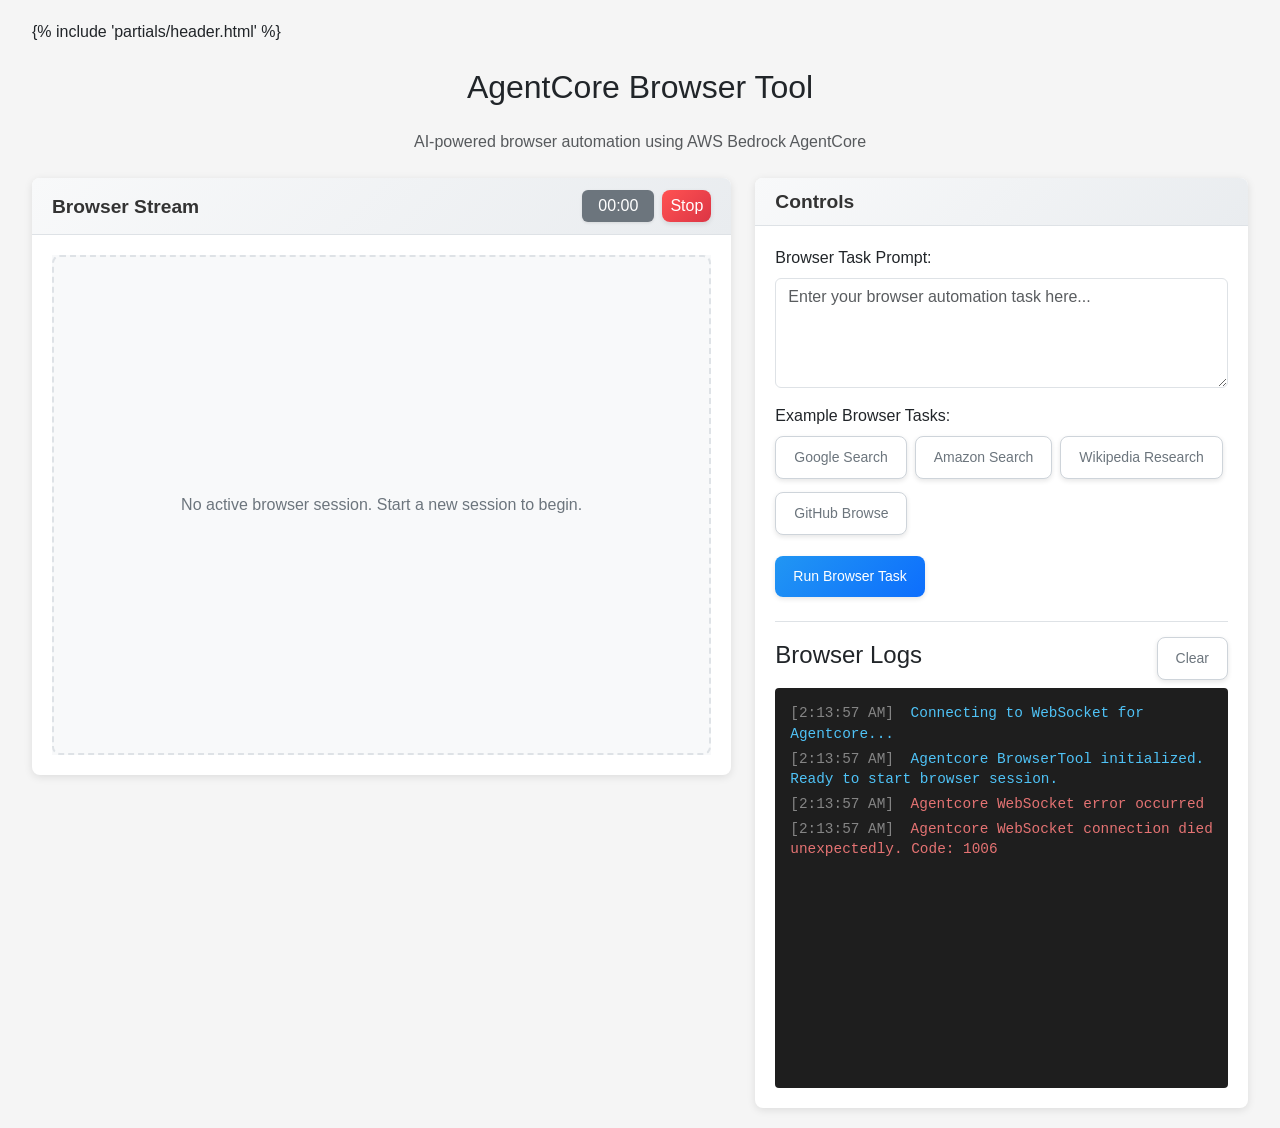
<file: templates/browser-tool.html>
<!DOCTYPE html>
<html lang="en">
<head>
    <meta charset="UTF-8">
    <meta name="viewport" content="width=device-width, initial-scale=1.0">
    <title>Browser Tool - AgentCore on AWS Demo UI</title>
    <link href="/static/css/bootstrap.min.css" rel="stylesheet">
    <link rel="stylesheet" href="https://cdnjs.cloudflare.com/ajax/libs/font-awesome/6.4.0/css/all.min.css">
    <link rel="stylesheet" href="/static/css/style.css">

    <!-- Immediately hide header when in iframe to prevent FOUC -->
    <script>
        if (window.self !== window.top) {
            document.write('<style>.row.header, .nav.nav-tabs, .nav-tabs { display: none !important; } .main-content { margin-top: 0 !important; padding-top: 20px !important; }</style>');
        }
    </script>

    <style>
        .stream-panel, .control-panel {
            margin-bottom: 20px;
        }
        
        .card {
            border-radius: 8px;
            box-shadow: 0 2px 8px rgba(0,0,0,0.1);
        }
        
        .card-header {
            background: linear-gradient(135deg, #667eea 0%, #764ba2 100%);
            color: white;
            font-weight: 600;
            border-radius: 8px 8px 0 0 !important;
        }
        
        .card-header h3 {
            margin: 0;
            font-size: 1.2rem;
        }
        
        #agentcore-log-container {
            background-color: #1e1e1e;
            color: #d4d4d4;
            padding: 15px;
            border-radius: 4px;
            height: 300px;
            overflow-y: auto;
            font-family: 'Courier New', monospace;
            font-size: 0.9rem;
        }
        
        .log-entry {
            margin-bottom: 5px;
            line-height: 1.5;
        }
        
        .log-time {
            color: #858585;
            margin-right: 8px;
        }
        
        .log-message {
            color: #d4d4d4;
        }
        
        .log-info .log-message {
            color: #4fc3f7;
        }
        
        .log-success .log-message {
            color: #81c784;
        }
        
        .log-error .log-message {
            color: #e57373;
        }
        
        .log-warning .log-message {
            color: #ffb74d;
        }
        
        .log-stdout .log-message {
            color: #d4d4d4;
        }
        
        .log-stderr .log-message {
            color: #ff8a80;
        }
        
        .agentcore-example-task {
            margin-bottom: 5px;
        }
        
        .agentcore-example-task.active {
            background-color: #0d6efd;
            color: white;
            border-color: #0d6efd;
        }
        
        #agentcore-browser-container {
            position: relative;
            background-color: #f8f9fa;
        }
        
        #agentcore-browser-placeholder {
            display: flex;
            align-items: center;
            justify-content: center;
            height: 100%;
            background-color: #f8f9fa;
            border: 2px dashed #dee2e6;
            border-radius: 8px;
        }
        
        #agentcore-browser-frame {
            width: 100%;
            height: 100%;
            border: none;
            border-radius: 8px;
        }
    </style>
</head>
<body>
    <div class="container-fluid">
        {% include 'partials/header.html' %}

        <div class="row main-content">
            <div class="col-12 mt-4">
                <h2 class="text-center mb-4">AgentCore Browser Tool</h2>
                <p class="text-center text-muted mb-4">AI-powered browser automation using AWS Bedrock AgentCore</p>
                
                <div class="row">
                    <!-- Left panel: Browser stream -->
                    <div class="col-md-7 stream-panel">
                        <div class="card">
                            <div class="card-header d-flex justify-content-between align-items-center">
                                <h3>Browser Stream</h3>
                                <div class="d-flex align-items-center">
                                    <button id="agentcore-fullscreen-btn" class="btn btn-outline-light btn-sm me-2" title="Open browser in fullscreen mode" data-bs-toggle="tooltip" data-bs-placement="bottom" style="display: none;">
                                        <i class="fas fa-expand"></i>
                                    </button>
                                    <div id="agentcore-controls" class="d-flex align-items-center" style="display: none;">
                                        <span id="agentcore-timer" class="badge bg-secondary me-2 py-2 px-3 fs-6">00:00</span>
                                        <span id="agentcore-session-id" class="badge bg-info me-2"></span>
                                        <button id="stop-agentcore-browser" class="btn btn-danger py-1 px-2 fs-6">Stop</button>
                                    </div>
                                </div>
                            </div>
                            <div class="card-body">
                                <div id="agentcore-browser-container" style="width: 100%; height: 500px;">
                                    <div id="agentcore-browser-placeholder">
                                        <p style="color: #6c757d; margin: 0;">No active browser session. Start a new session to begin.</p>
                                    </div>
                                    <iframe id="agentcore-browser-frame" style="display: none;"></iframe>
                                </div>
                            </div>
                        </div>
                    </div>

                    <!-- Right panel: Controls and logs -->
                    <div class="col-md-5 control-panel">
                        <div class="card">
                            <div class="card-header">
                                <h3>Controls</h3>
                            </div>
                            <div class="card-body">
                                <form id="agentcore-task-form">
                                    <div class="mb-3">
                                        <label for="agentcore-task-input" class="form-label">Browser Task Prompt:</label>
                                        <textarea id="agentcore-task-input" class="form-control" rows="4" placeholder="Enter your browser automation task here..."></textarea>
                                    </div>

                                    <div class="mb-3">
                                        <label class="form-label">Example Browser Tasks:</label>
                                        <div class="d-flex flex-wrap gap-2 mb-2">
                                            <button type="button" class="btn btn-sm btn-outline-secondary agentcore-example-task" data-prompt="Navigate to Google and search for 'latest AI developments'">Google Search</button>
                                            <button type="button" class="btn btn-sm btn-outline-secondary agentcore-example-task" data-prompt="Go to Amazon and search for 'wireless headphones' and show me the top 3 results">Amazon Search</button>
                                            <button type="button" class="btn btn-sm btn-outline-secondary agentcore-example-task" data-prompt="Visit Wikipedia and find information about machine learning">Wikipedia Research</button>
                                            <button type="button" class="btn btn-sm btn-outline-secondary agentcore-example-task" data-prompt="Navigate to GitHub and search for popular Python repositories">GitHub Browse</button>
                                        </div>
                                    </div>

                                    <div class="d-flex flex-wrap gap-2 mb-4">
                                        <button type="button" id="run-agentcore-task" class="btn btn-sm btn-info">Run Browser Task</button>
                                    </div>

                                    <div class="logs-section mt-4">
                                        <div class="d-flex justify-content-between align-items-center mb-2">
                                            <h4>Browser Logs</h4>
                                            <button id="clear-agentcore-logs" class="btn btn-sm btn-outline-secondary">Clear</button>
                                        </div>
                                        <div id="agentcore-log-container">
                                            <div id="agentcore-logs"></div>
                                        </div>
                                    </div>
                                </form>
                            </div>
                        </div>
                    </div>
                </div>
            </div>
        </div>
    </div>

    <script src="/static/js/bootstrap.bundle.min.js"></script>
    <script src="/static/js/script.js"></script>
    <script src="/static/js/agentcore-browser.js"></script>

    <!-- Agentcore Browser Fullscreen Modal -->
    <div class="modal fade" id="agentcoreFullscreenModal" tabindex="-1" aria-labelledby="agentcoreFullscreenModalLabel" aria-hidden="true">
        <div class="modal-dialog modal-fullscreen">
            <div class="modal-content">
                <div class="modal-header bg-dark text-white">
                    <h5 class="modal-title" id="agentcoreFullscreenModalLabel">
                        <i class="fas fa-globe me-2"></i>AgentCore Browser - Fullscreen View
                    </h5>
                    <button type="button" class="btn btn-outline-light btn-sm" data-bs-dismiss="modal" aria-label="Close">
                        <i class="fas fa-times me-1"></i>Exit Fullscreen
                    </button>
                </div>
                <div class="modal-body p-0">
                    <div id="agentcore-fullscreen-container" style="width: 100%; height: calc(100vh - 60px);">
                        <!-- Browser iframe will be moved here when in fullscreen mode -->
                    </div>
                </div>
            </div>
        </div>
    </div>

    <!-- Debug logging for iframe detection (CSS in head handles actual hiding) -->
    <script>
        if (window.self !== window.top) {
            console.log('Page loaded in iframe - header and navigation hidden via CSS');
        }
    </script>
</body>
</html>
</file>
<file: static/css/style.css>
body {
    font-family: 'Segoe UI', Tahoma, Geneva, Verdana, sans-serif;
    background-color: #f5f5f5;
    padding: 20px;
}

.header {
    margin-bottom: 20px;
}

.header h1 {
    font-size: 24px;
    font-weight: bold;
    color: #333;
    margin: 0;
}

/* Beautiful User Info and Authentication Styling */
.user-info {
    background: linear-gradient(135deg, #667eea 0%, #764ba2 100%);
    color: white;
    padding: 8px 16px;
    border-radius: 20px;
    font-size: 14px;
    font-weight: 500;
    box-shadow: 0 2px 4px rgba(0,0,0,0.1);
    display: flex;
    align-items: center;
}

.user-info i {
    margin-right: 6px;
}

.logout-btn {
    background: rgba(255,255,255,0.2);
    border: 1px solid rgba(255,255,255,0.3);
    color: white;
    padding: 4px 12px;
    border-radius: 15px;
    font-size: 12px;
    margin-left: 10px;
    transition: all 0.2s;
    text-decoration: none;
}

.logout-btn:hover {
    background: rgba(255,255,255,0.3);
    color: white;
    transform: translateY(-1px);
    text-decoration: none;
}

/* Enhanced GitHub Link Styling */
.github-link {
    color: #495057;
    text-decoration: none;
    padding: 8px 16px;
    border-radius: 20px;
    border: 1px solid #dee2e6;
    background-color: white;
    font-size: 14px;
    font-weight: 500;
    transition: all 0.2s ease;
    display: inline-flex;
    align-items: center;
    gap: 8px;
    box-shadow: 0 2px 4px rgba(0,0,0,0.1);
}

.github-link:hover {
    color: #0d6efd;
    background-color: #e9ecef;
    border-color: #0d6efd;
    text-decoration: none;
    transform: translateY(-1px);
    box-shadow: 0 4px 8px rgba(0, 0, 0, 0.15);
}

.github-icon {
    width: 20px;
    height: 20px;
    fill: currentColor;
}

/* Enhanced Navigation Tab Styling */
.nav-tabs {
    border-bottom: 2px solid #dee2e6;
    margin-bottom: 1.5rem;
}

.nav-tabs .nav-link {
    color: #495057;
    font-weight: 500;
    padding: 12px 20px;
    border: none;
    border-radius: 8px 8px 0 0;
    margin-right: 4px;
    transition: all 0.2s ease;
    background: white;
    box-shadow: 0 2px 4px rgba(0,0,0,0.05);
}

.nav-tabs .nav-link:hover {
    color: #0d6efd;
    background: #f8f9fa;
    transform: translateY(-1px);
    box-shadow: 0 4px 8px rgba(0,0,0,0.1);
}

.nav-tabs .nav-link.active {
    color: #0d6efd;
    font-weight: 600;
    background: white;
    border-bottom: 3px solid #0d6efd;
    box-shadow: 0 4px 12px rgba(13, 110, 253, 0.15);
}

/* Coming Soon Badge Styling */
.coming-soon-badge {
    font-size: 0.65rem;
    margin-left: 5px;
    padding: 0.25em 0.5em;
    vertical-align: middle;
    font-weight: normal;
    background: linear-gradient(135deg, #ffc107, #fd7e14);
    color: white;
    border-radius: 10px;
    box-shadow: 0 1px 3px rgba(0,0,0,0.2);
}

/* Enhanced Card Styling */
.card {
    border-radius: 12px;
    box-shadow: 0 4px 12px rgba(0, 0, 0, 0.1);
    border: none;
    transition: all 0.2s ease;
}

.card:hover {
    box-shadow: 0 8px 25px rgba(0, 0, 0, 0.15);
    transform: translateY(-2px);
}

.card-header:not(.bg-primary):not(.bg-success):not(.bg-danger):not(.bg-warning):not(.bg-info) {
    background: linear-gradient(135deg, #f8f9fa, #e9ecef);
    border-bottom: 1px solid #dee2e6;
}

.card-header {
    padding: 16px 24px;
    border-radius: 12px 12px 0 0;
}

.card-header h3 {
    font-size: 18px;
    margin: 0;
    color: #333;
    font-weight: 600;
}

.main-content {
    height: calc(100vh - 100px);
}

.stream-panel, .control-panel {
    height: 100%;
    display: flex;
    flex-direction: column;
}

.card {
    border-radius: 8px;
    box-shadow: 0 4px 6px rgba(0, 0, 0, 0.1);
    height: 100%;
    display: flex;
    flex-direction: column;
}

.card-header:not(.bg-primary):not(.bg-success):not(.bg-danger):not(.bg-warning):not(.bg-info) {
    background-color: #f8f9fa;
    border-bottom: 1px solid #dee2e6;
}

.card-header {
    padding: 12px 20px;
}

.card-header h3 {
    font-size: 18px;
    margin: 0;
    color: #333;
}

.card-body {
    padding: 20px;
    flex: 1;
    overflow: auto;
    width: 100%;
    display: flex;
    flex-direction: column;
}

#stream-container {
    height: 100%;
    width: 100%;
    background-color: #eee;
    border-radius: 4px;
    overflow: hidden;
    position: relative;
}

#stream-placeholder {
    display: flex;
    justify-content: center;
    align-items: center;
    height: 100%;
    color: #666;
    text-align: center;
    padding: 20px;
}

#stream-frame {
    width: 100%;
    height: 100%;
    border: none;
}

#log-container, #agentcore-log-container {
    flex: 1;
    min-height: 400px; /* Reduced height since it's now inside the controls card */
    overflow-y: auto;
    background-color: #212529;
    border-radius: 4px;
    padding: 10px;
    font-family: monospace;
    color: #f8f9fa;
    width: 100%; /* Ensure full width */
    text-align: left !important;
}

/* Ensure the logs div inside log-container is also left-aligned */
#logs, #agentcore-logs {
    text-align: left !important;
    width: 100%;
    display: block;
}

#logs .log-entry, #agentcore-logs .log-entry {
    margin-bottom: 5px;
    word-break: break-word;
    text-align: left !important;
    line-height: 1.4;
    display: block !important;
    white-space: pre-wrap;
    padding: 0 !important;
    margin-left: 0 !important;
    text-indent: 0 !important;
    justify-content: flex-start !important;
    align-items: flex-start !important;
}

.log-timestamp {
    color: #adb5bd;
    margin-right: 8px;
}

.log-stdout {
    color: #8bc34a;
}

.log-stderr {
    color: #ff5252;
}

.log-info {
    color: #2196f3;
}

.log-error {
    color: #ff5252;
}

.log-success {
    color: #4caf50;
}

/* Ensure badges in log entries are properly aligned */
#logs .log-entry .badge, #agentcore-logs .log-entry .badge {
    margin-right: 8px !important;
    margin-left: 0 !important;
    vertical-align: baseline !important;
    display: inline !important;
}

/* Ensure timestamps are consistently formatted */
#logs .log-entry .text-muted, #agentcore-logs .log-entry .text-muted {
    margin-right: 8px !important;
    margin-left: 0 !important;
    display: inline !important;
}

/* Override any Bootstrap flexbox or alignment on log entry children */
#logs .log-entry *, #agentcore-logs .log-entry * {
    text-align: left !important;
}

.control-panel .card {
    flex: 1;
    width: 100%;
    display: flex;
    flex-direction: column;
}

.logs-section {
    border-top: 1px solid #dee2e6;
    padding-top: 15px;
    display: block !important;
    text-align: left !important;
    align-items: flex-start !important;
}

/* Modern Button Styles */
.btn {
    border-radius: 8px;
    font-weight: 500;
    padding: 10px 18px;
    transition: all 0.2s ease-in-out;
    box-shadow: 0 2px 5px rgba(0, 0, 0, 0.1);
    border: none;
}

.btn:hover {
    transform: translateY(-2px);
    box-shadow: 0 4px 8px rgba(0, 0, 0, 0.15);
}

.btn:active {
    transform: translateY(0);
    box-shadow: 0 1px 3px rgba(0, 0, 0, 0.1);
}

/* Primary button (Run Task) */
.btn-info {
    background: linear-gradient(135deg, #2196f3, #0d6efd);
    color: white;
}

.btn-info:hover {
    background: linear-gradient(135deg, #1976d2, #0b5ed7);
    color: white;
}

/* Danger button (Stop Sandbox) */
.btn-danger {
    background: linear-gradient(135deg, #ff5252, #dc3545);
    color: white;
}

.btn-danger:hover {
    background: linear-gradient(135deg, #f44336, #c82333);
    color: white;
}

/* Success button */
.btn-success {
    background: linear-gradient(135deg, #4caf50, #28a745);
    color: white;
}

.btn-success:hover {
    background: linear-gradient(135deg, #43a047, #218838);
    color: white;
}

/* Secondary buttons */
.btn-outline-secondary {
    border: 1px solid #ced4da;
    background: white;
    color: #6c757d;
}

.btn-outline-secondary:hover {
    background: #f8f9fa;
    color: #495057;
    border-color: #adb5bd;
}

.btn-outline-secondary.active {
    background: linear-gradient(135deg, #6c757d, #5a6268);
    color: white;
}

/* Primary outline button */
.btn-outline-primary {
    border: 1px solid #0d6efd;
    background: white;
    color: #0d6efd;
}

.btn-outline-primary:hover {
    background: linear-gradient(135deg, #2196f3, #0d6efd);
    color: white;
    border-color: #0d6efd;
}

/* Badge styles */
.badge {
    font-weight: 500;
    border-radius: 6px;
    box-shadow: 0 1px 3px rgba(0, 0, 0, 0.1);
}

/* Fullscreen modal styles */
.modal-fullscreen {
    width: 100vw;
    max-width: none;
    height: 100vh;
    margin: 0;
}

.modal-fullscreen .modal-content {
    height: 100vh;
    border: none;
    border-radius: 0;
}

.modal-fullscreen .modal-header {
    border-bottom: 1px solid #495057;
    padding: 0.75rem 1rem;
    min-height: 60px;
}

.modal-fullscreen .modal-body {
    overflow: hidden;
}

#agentcore-fullscreen-container {
    background-color: #000;
    display: flex;
    align-items: center;
    justify-content: center;
    position: relative;
}

#agentcore-fullscreen-container:empty::before {
    content: "Loading browser content...";
    color: #fff;
    font-size: 18px;
    text-align: center;
}

#agentcore-fullscreen-container iframe {
    width: 100% !important;
    height: 100% !important;
    border: none !important;
    border-radius: 0 !important;
}

/* Fullscreen button styles */
#agentcore-fullscreen-btn {
    transition: all 0.2s ease;
}

#agentcore-fullscreen-btn:hover {
    background-color: #0d6efd;
    color: white;
    border-color: #0d6efd;
}

/* Enhanced card-header with bg-success for better text visibility */
.card-header.bg-success {
    background: linear-gradient(135deg, #1a6b3d, #198754) !important;
    border-bottom: none;
}

.card-header.bg-success.text-white {
    color: #ffffff !important;
    text-shadow: 0 1px 2px rgba(0, 0, 0, 0.2);
}

.card-header.bg-success.text-white i,
.card-header.bg-success.text-white .fas,
.card-header.bg-success.text-white .far,
.card-header.bg-success.text-white .fab {
    color: #ffffff !important;
    text-shadow: 0 1px 2px rgba(0, 0, 0, 0.3);
}

.card-header.bg-success.text-white strong {
    color: #ffffff !important;
    font-weight: 600;
}

/* Enhanced bg-primary style for better contrast */
.card-header.bg-primary {
    background: linear-gradient(135deg, #0b5ed7, #0d6efd) !important;
    border-bottom: none;
}

.card-header.bg-primary.text-white {
    color: #ffffff !important;
    text-shadow: 0 1px 2px rgba(0, 0, 0, 0.2);
}

.card-header.bg-primary.text-white i,
.card-header.bg-primary.text-white .fas,
.card-header.bg-primary.text-white .far,
.card-header.bg-primary.text-white .fab {
    color: #ffffff !important;
    text-shadow: 0 1px 2px rgba(0, 0, 0, 0.3);
}

.card-header.bg-primary.text-white strong {
    color: #ffffff !important;
    font-weight: 600;
}

@media (max-width: 767.98px) {
    .main-content {
        height: auto;
    }
    
    .stream-panel, .control-panel {
        height: auto;
        margin-bottom: 20px;
    }
    
    #stream-container {
        height: 400px;
    }
    
    #log-container, #agentcore-log-container {
        height: 500px; /* Smaller height on mobile but still larger than original */
    }
}
</file>
